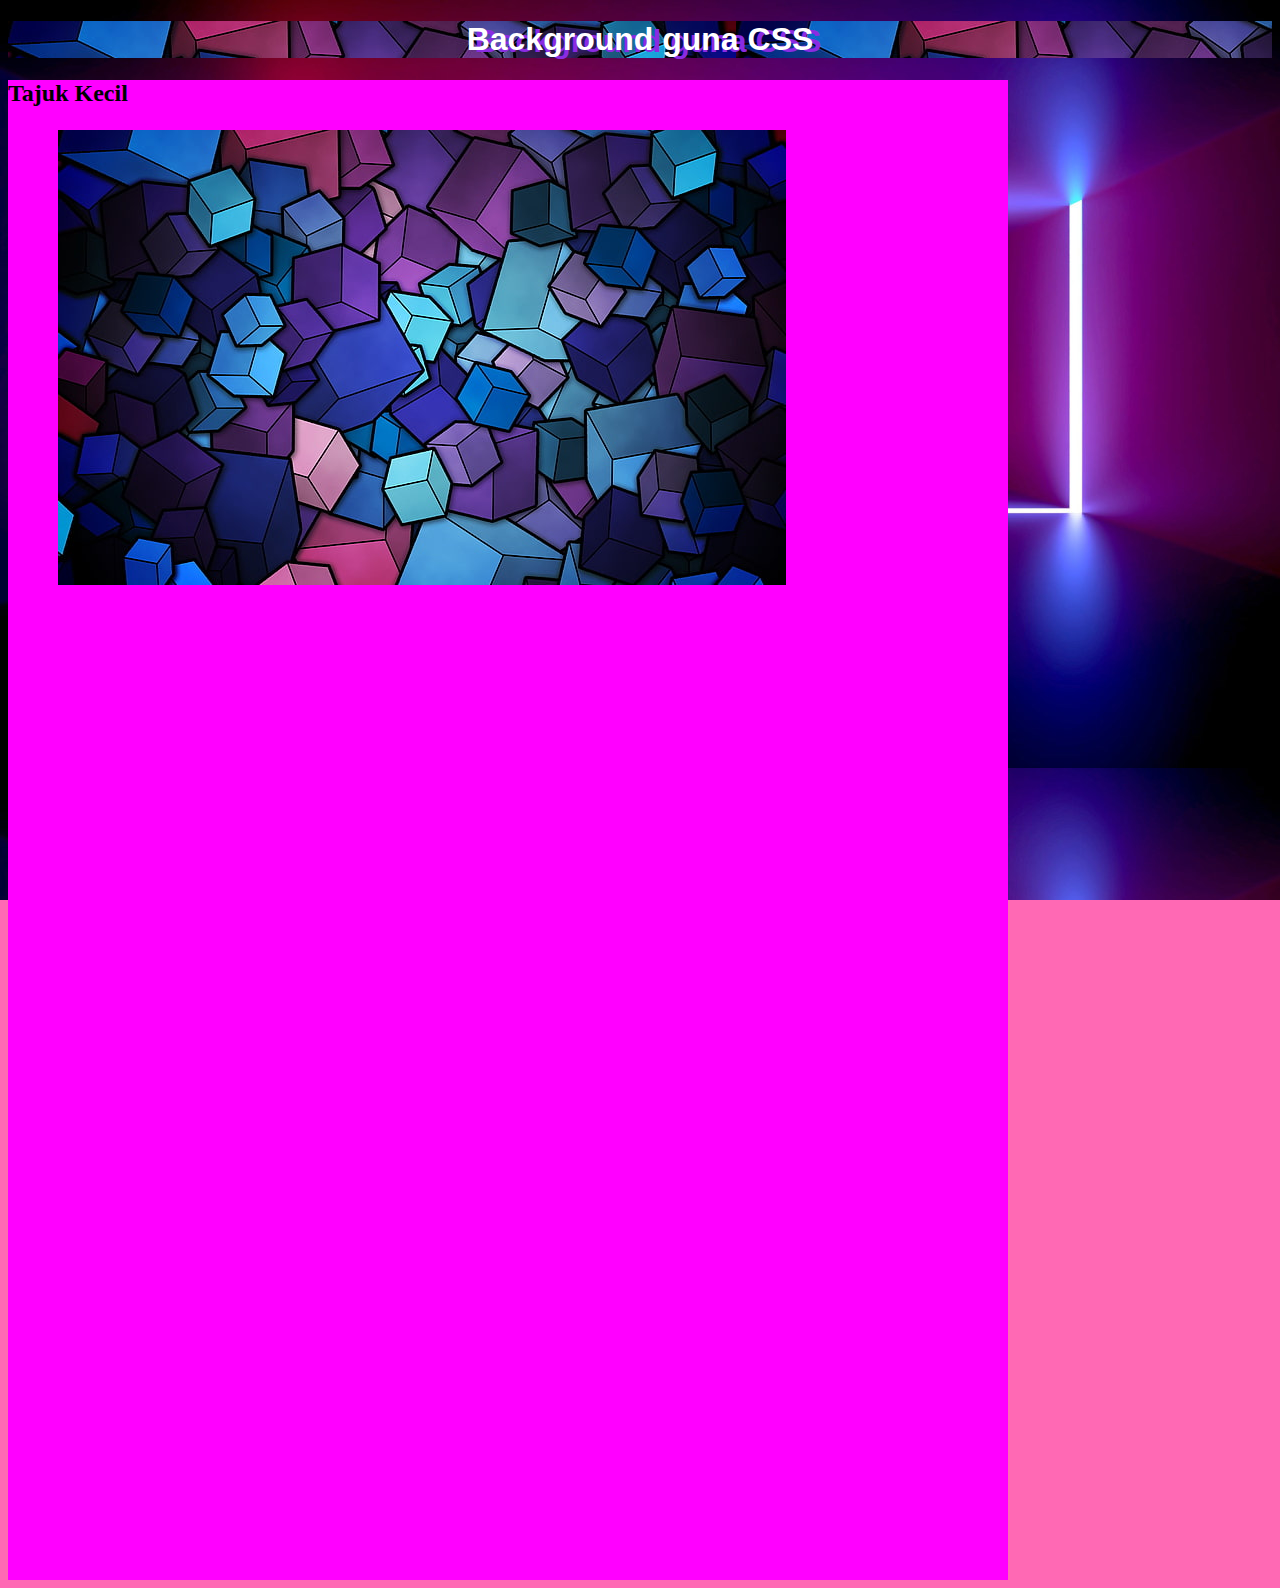
<file: index.html>
<!DOCTYPE html>
<html lang="en">

<head>
    <meta charset="UTF-8">
    <meta http-equiv="X-UA-Compatible" content="IE=edge">
    <meta name="viewport" content="width=device-width, initial-scale=1.0">
    <title>Background guna CSS</title>
    <link rel="stylesheet" href="style.css">
</head>

<body>
    <h1>Background guna CSS</h1>

    <div>
        <h2>Tajuk Kecil</h2>
    </div>
</body>

</html>
</file>
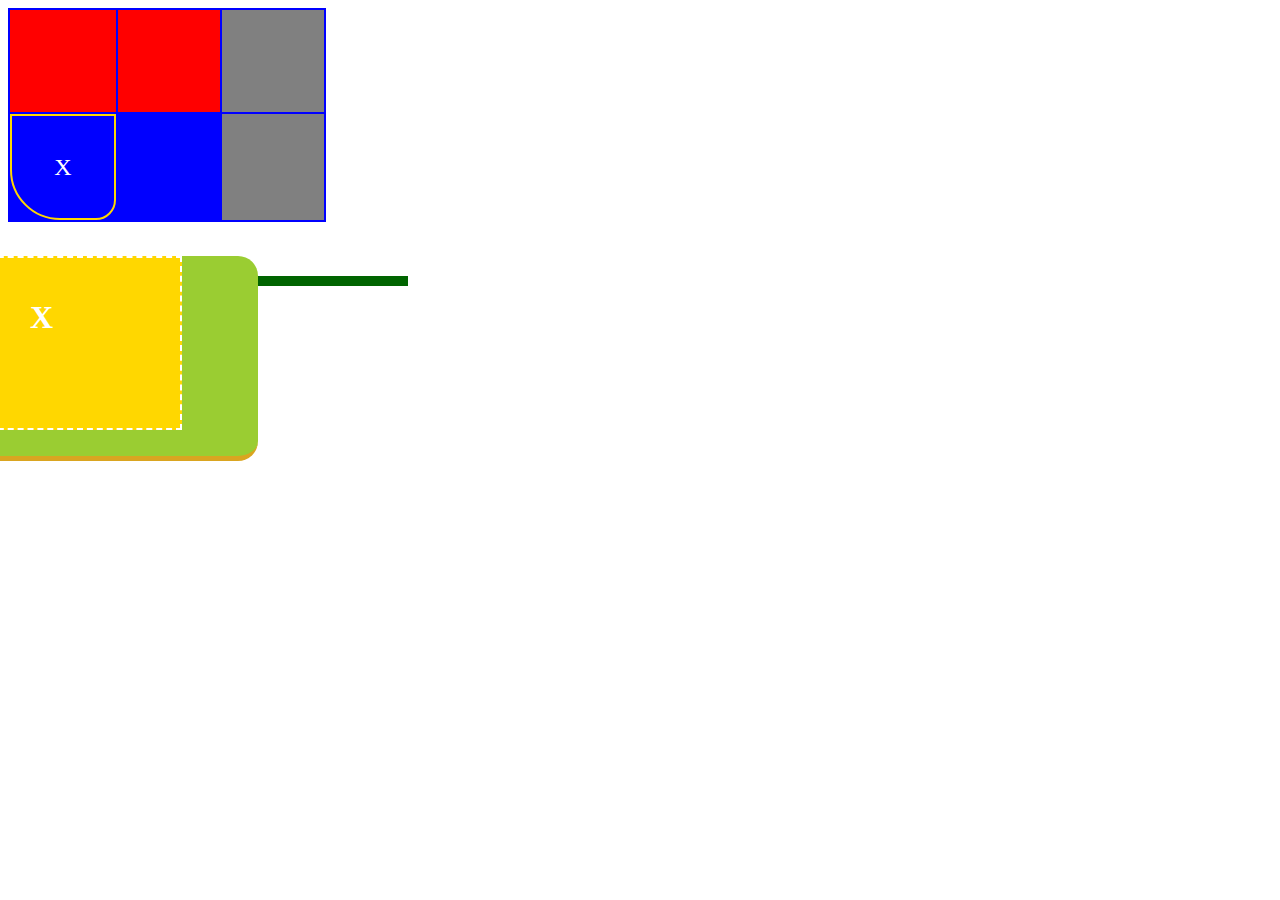
<file: kotak.html>
<!DOCTYPE html>
<html lang="en">

<head>
    <meta charset="UTF-8">
    <meta http-equiv="X-UA-Compatible" content="IE=edge">
    <meta name="viewport" content="width=device-width, initial-scale=1.0">
    <title>kotak</title>
    <link rel="stylesheet" href="kotak.css">
</head>

<body>

    <table>
        <tr>
            <td></td>
            <td></td>
            <td></td>
        </tr>
        <tr>
            <td class="tulisan">X</td>
            <td></td>
            <td></td>
        </tr>
    </table>

    <br><br><br>

    <div class="kotakbiasa"></div>

    <div id="a">
        <div id="b">
            <h1>X</h1>
        </div>
    </div>

</body>

</html>
</file>
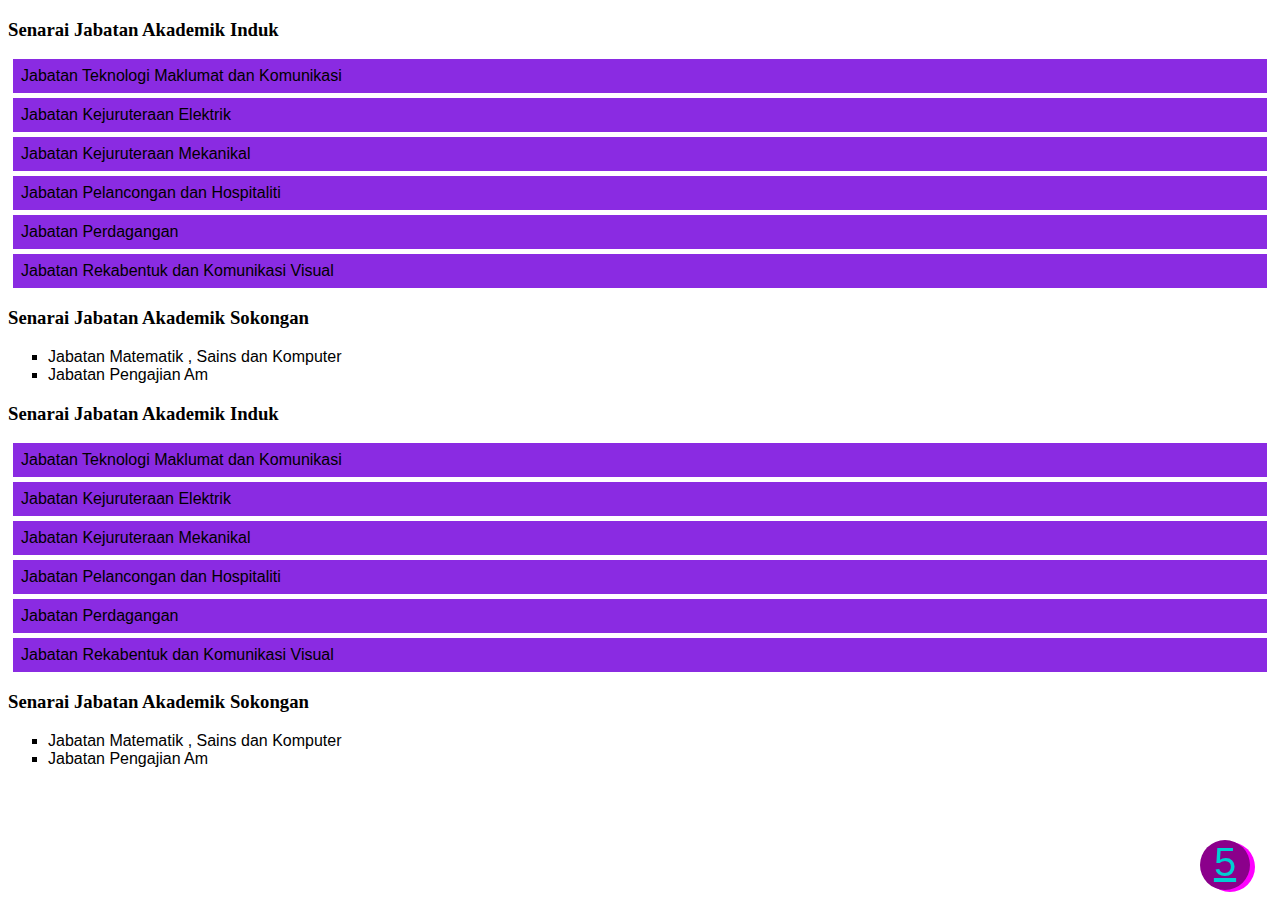
<file: list.html>
<!DOCTYPE html>
<html lang="en">

<head>
    <meta charset="UTF-8">
    <meta http-equiv="X-UA-Compatible" content="IE=edge">
    <meta name="viewport" content="width=device-width, initial-scale=1.0">
    <title>List</title>
    <link rel="stylesheet" href="list.css">
</head>

<body>
    <h3>Senarai Jabatan Akademik Induk</h3>

    <ol>
        <li>Jabatan Teknologi Maklumat dan Komunikasi</li>
        <li>Jabatan Kejuruteraan Elektrik</li>
        <li>Jabatan Kejuruteraan Mekanikal</li>
        <li>Jabatan Pelancongan dan Hospitaliti</li>
        <li>Jabatan Perdagangan</li>
        <li>Jabatan Rekabentuk dan Komunikasi Visual </li>
    </ol>

    <h3 id="atas">Senarai Jabatan Akademik Sokongan</h3>

    <ul>
        <li>Jabatan Matematik , Sains dan Komputer</li>
        <li>Jabatan Pengajian Am</li>
    </ul>

    <h3>Senarai Jabatan Akademik Induk</h3>

    <ol>
        <li>Jabatan Teknologi Maklumat dan Komunikasi</li>
        <li>Jabatan Kejuruteraan Elektrik</li>
        <li>Jabatan Kejuruteraan Mekanikal</li>
        <li>Jabatan Pelancongan dan Hospitaliti</li>
        <li>Jabatan Perdagangan</li>
        <li>Jabatan Rekabentuk dan Komunikasi Visual </li>
    </ol>

    <h3>Senarai Jabatan Akademik Sokongan</h3>

    <ul>
        <li>Jabatan Matematik , Sains dan Komputer</li>
        <li>Jabatan Pengajian Am</li>
    </ul>

    <a href="#atas">5</a>
  
</body>

</html>
</file>
<file: style.css>
body{
    background-color: hotpink;
    background-image:url(image/background.jpg);
    background-attachment: fixed;
}
div{
    background-color: magenta;
    width: 1000px ;
    height: 1500px ;
    background-image:url(image/cube.jpg) ;
    background-repeat: no-repeat;
    /* background position: right top; */
    background-position-x: 50px ;
    background-position-y: 50px ;
}
h1{
    text-align: center;
    background-image: url(image/cube.jpg);
    font-family: Impact, Haettenschweiler, 'Arial Narrow Bold', sans-serif;
    color: white;
    text-shadow:8px 2px blueviolet;
}
</file>
<file: kotak.css>
td {
    width: 100px;
    height: 100px;
}

table {
    background-color: blue;
}

tr:first-child {
    background-color: red;
}

td:nth-child(3) {
    background-color: grey;
}

.tulisan {
    color: white;
    font-size: 24px;
    border: 2px gold solid;
    text-align: center;
    border-radius: 0 0 20px 50px;
}

.kotakbiasa {
    width: 400px;
    height: 10px;
    background-color: darkgreen;
}

/* kotak luar */

#a {
    width: 300px;
    height: 200px;
    background-color: yellowgreen;
    margin: -50px;
    border-radius: 20px;
    border-bottom: 5px goldenrod solid;
}

/* kotak dalam */

#b {
    width: 150px;
    height: 150px;
    background-color: gold;
    margin: 20px;
    padding-left: 50px;
    padding-top: 20px;
    border: dashed 2px white;
}

h1 {
    color: white;
}
</file>
<file: list.css>
ol{
    /* list style-type: lower-roman; */
    list-style-type: none;
    margin: 0;
    padding: 0;
}
ol li{
    background-color: blueviolet;
    margin: 5px;
    padding: 8px;
}
ul{
    list-style-type: square;
    /* list-style-image: url('cube.jpg'); */
}
li{
    font-family: Verdana, Geneva, Tahoma, sans-serif;
}
a{
    width: 50px;
    height: 50px;
    background-color: darkmagenta;
    color: darkturquoise;
    font-family: Impact, Haettenschweiler, 'Arial Narrow Bold', sans-serif;
    font-size: 40px;
    text-align: center;
    border-radius: 25px;
    position: fixed;
    right: 30px;
    bottom: 10px;
    filter: drop-shadow(5px 2px magenta);
}
</file>
